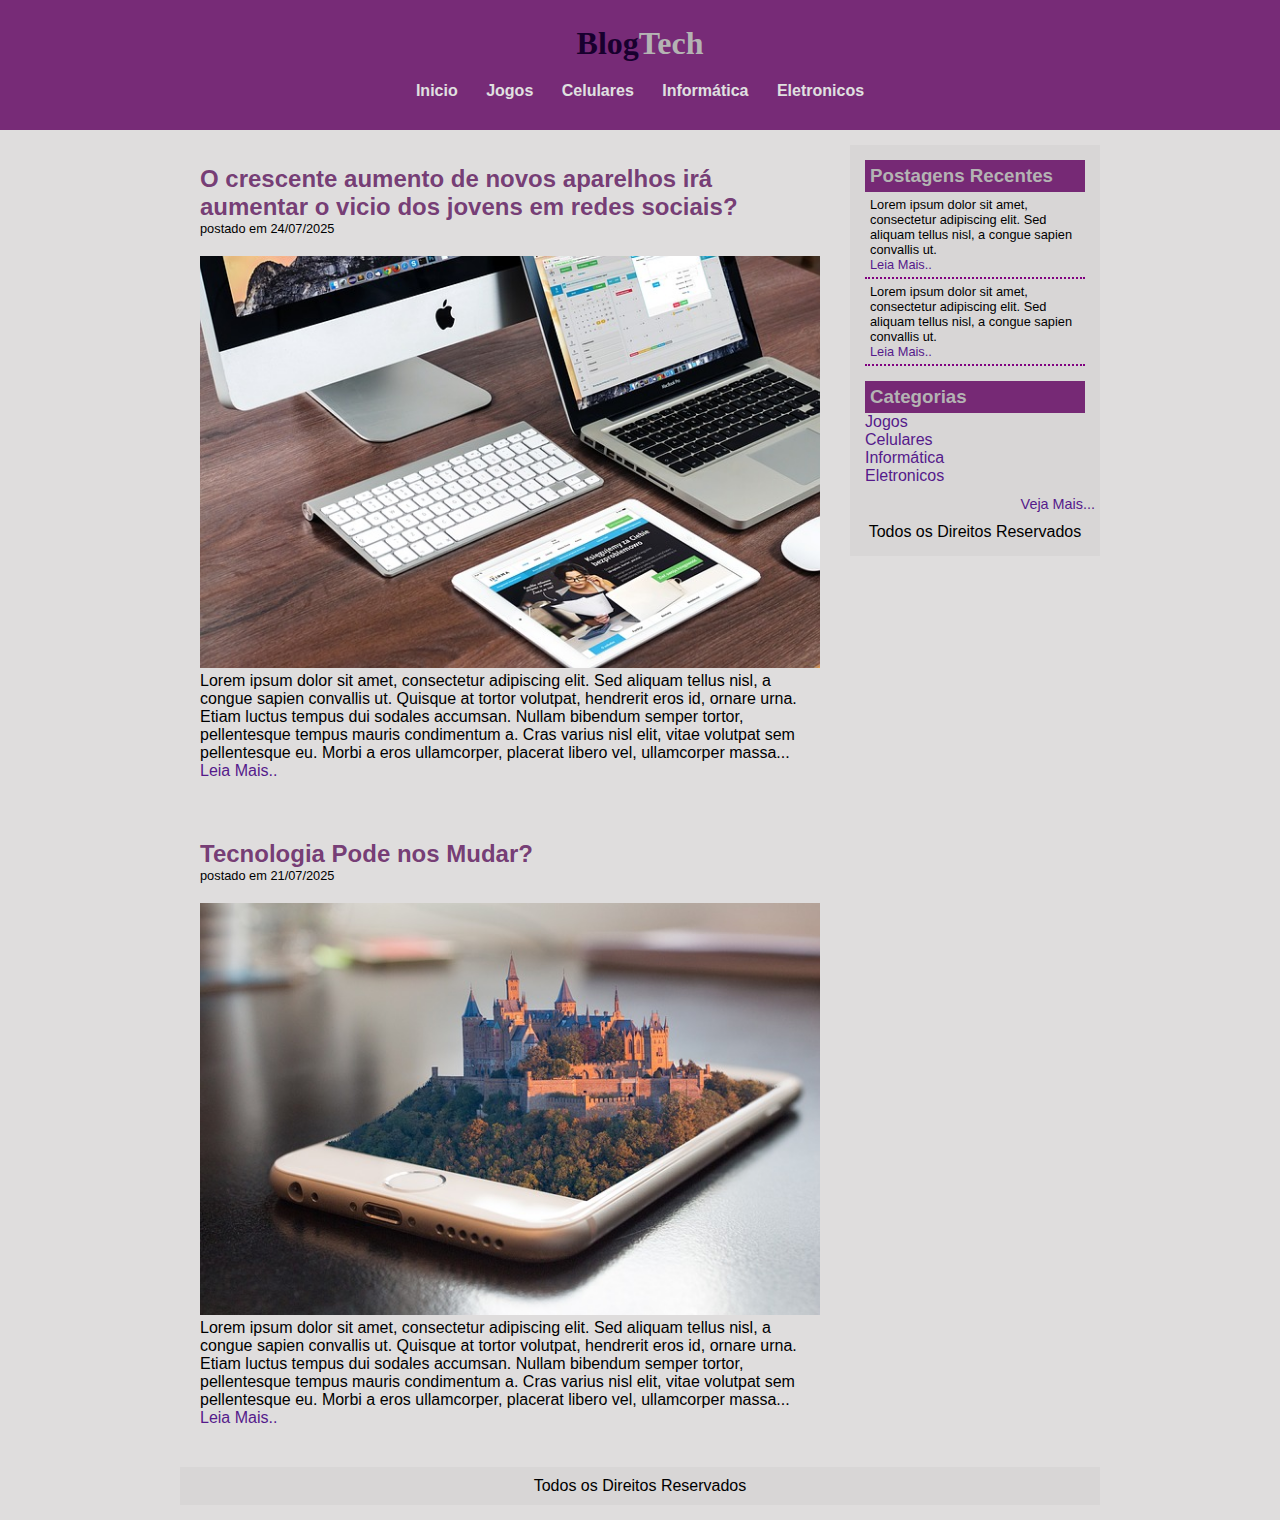
<file: index.html>
<!DOCTYPE html>
<html>
<head>
    <meta charset="UTF-8">
    <title>BlogTech</title>
    <link rel="stylesheet" type="text/css" href="css/estilos.css">
</head>
<body>

    <div id="topo">

        <div class="logo">
            <h1>Blog<span id="gray">Tech</span></h1>

        </div>
        <div class="menus">
            <strong>
            <a href="index.html">Inicio</a>
            <a href="jogos.html">Jogos</a>
            <a href="celulares.html">Celulares</a>
            <a href="informatica.html">Informática</a>
            <a href="eletronicos.html">Eletronicos</a></strong>
        </div>
    </div>

    <div id="principal">
        <div id="postagens">
            <div class="postagem">
                <h2>O crescente aumento de novos aparelhos irá aumentar o vicio dos jovens em redes sociais?</h2>
                <span class="data-postagem">postado em 24/07/2025</span>
                <img width="620" src="imagens/imagem2.jpg">
                <p>Lorem ipsum dolor sit amet, consectetur adipiscing elit. Sed aliquam tellus nisl, a congue sapien convallis ut. Quisque at tortor volutpat, hendrerit eros id, ornare urna. Etiam luctus tempus dui sodales accumsan. Nullam bibendum semper tortor, pellentesque tempus mauris condimentum a. Cras varius nisl elit, vitae volutpat sem pellentesque eu. Morbi a eros ullamcorper, placerat libero vel, ullamcorper massa...</p>
                <a href="">Leia Mais..</a>
            </div>

             <div class="postagem">
                <h2>Tecnologia Pode nos Mudar?</h2>
                <span class="data-postagem">postado em 21/07/2025</span>
                <img width="620" src="imagens/imagem3.jpg">
                <p>Lorem ipsum dolor sit amet, consectetur adipiscing elit. Sed aliquam tellus nisl, a congue sapien convallis ut. Quisque at tortor volutpat, hendrerit eros id, ornare urna. Etiam luctus tempus dui sodales accumsan. Nullam bibendum semper tortor, pellentesque tempus mauris condimentum a. Cras varius nisl elit, vitae volutpat sem pellentesque eu. Morbi a eros ullamcorper, placerat libero vel, ullamcorper massa...</p>
                <a href="">Leia Mais..</a>
                


             </div>

        </div>
        <div id="menu-lateral">

            <div class="conteudo-lateral">
                <h3>Postagens Recentes</h3>
                <div class="postagem-lateral">
                    <p>Lorem ipsum dolor sit amet, consectetur adipiscing elit. Sed aliquam tellus nisl, a congue sapien convallis ut.</p>

                    <a href="">Leia Mais..</a>
                </div>
                <div class="postagem-lateral">
                    <p>Lorem ipsum dolor sit amet, consectetur adipiscing elit. Sed aliquam tellus nisl, a congue sapien convallis ut.</p>

                    <a href="">Leia Mais..</a>
                </div>
                
            </div>
            <div class="conteudo-lateral">
                <h3>Categorias</h3>
                <a href="">Jogos</a><br>
                <a href="">Celulares</a><br>
                <a href="">Informática</a><br>
                <a href="">Eletronicos</a><br>
                
            </div>
            <a id="mais" href="">Veja Mais...</a>
            <div id="rodape">
            Todos os Direitos Reservados
            </div>
            
        </div>

        <div id="rodape">
            Todos os Direitos Reservados
        </div>
    </div>





    
</body>
</html>
</file>
<file: css/estilos.css>
*{
    margin: 0;
    padding: 0;

}

body{

    font-size: 1em;
    font-family: 'Trebuchet MS', Helvetica, sans-serif;
    background: #dfdddd;


}
/*
*****Layout*****
*/
#topo{
    background: rgb(94, 0, 94, 0.808);
    padding: 15px;
    height: 100px;
    text-align: center;
}
.logo, .menus{
    padding: 10px;
}

.postagem{
    padding: 20px;
    margin-bottom: 20px;
}

#gray{
    color: rgb(180, 179, 179);
}

#principal{
    width: 920px;
    margin: 0 auto;
    padding: 15px;
}

#postagens{
    width: 660px;
    float: left;
}

#menu-lateral{
    width: 240px;
    float: right;
    padding: 5px;
    background: rgb(216, 214, 214);
}

.conteudo-lateral{
    padding: 5px;
    margin: 5px;
}

#rodape{
    clear: both;
    text-align: center;
    padding: 10px;
    background: rgb(216, 214, 214);
}

.postagem-lateral{
    font-size: 0.8em;
    padding: 5px;
    border-bottom: purple dotted 2px;
}


/*
*****Formatações Gerais*****
*/

strong{
    color: #e0e0e0;
}

h1{
    font-size: 2em;
    font-family: fantasy;
    color: rgb(24, 0, 46);
}

h2{
    color: rgb(90, 18, 90, 0.808);
    font-size: 1.5em;
}

h3{
    background:rgb(94, 0, 94, 0.808);
    color: rgb(180, 179, 179);
    padding: 5px;
    

}

.data-postagem{
    font-size: 0.8em;
    padding-bottom: 10px;
    margin-bottom: 10px;
    display: block;
}

/*
*****Formatação dos Menus*****
*/
a{
    text-decoration: none;
}

a:hover{
    text-decoration: underline;
}

#topo a:link, #topo a:visited{
    color: #e0e0e0;
    padding: 8px 12px;
}

#topo a:hover{
    color: rgb(110, 1, 110);
    background-color:rgb(39, 0, 39);
}


/* 
*****Formatação do Conteúdo*****
*/
#mais{
    position: relative;
    left: 69%;
    bottom: 0;
    font-size: 0.9em;
}

.clear{
    clear: both;
}
</file>
